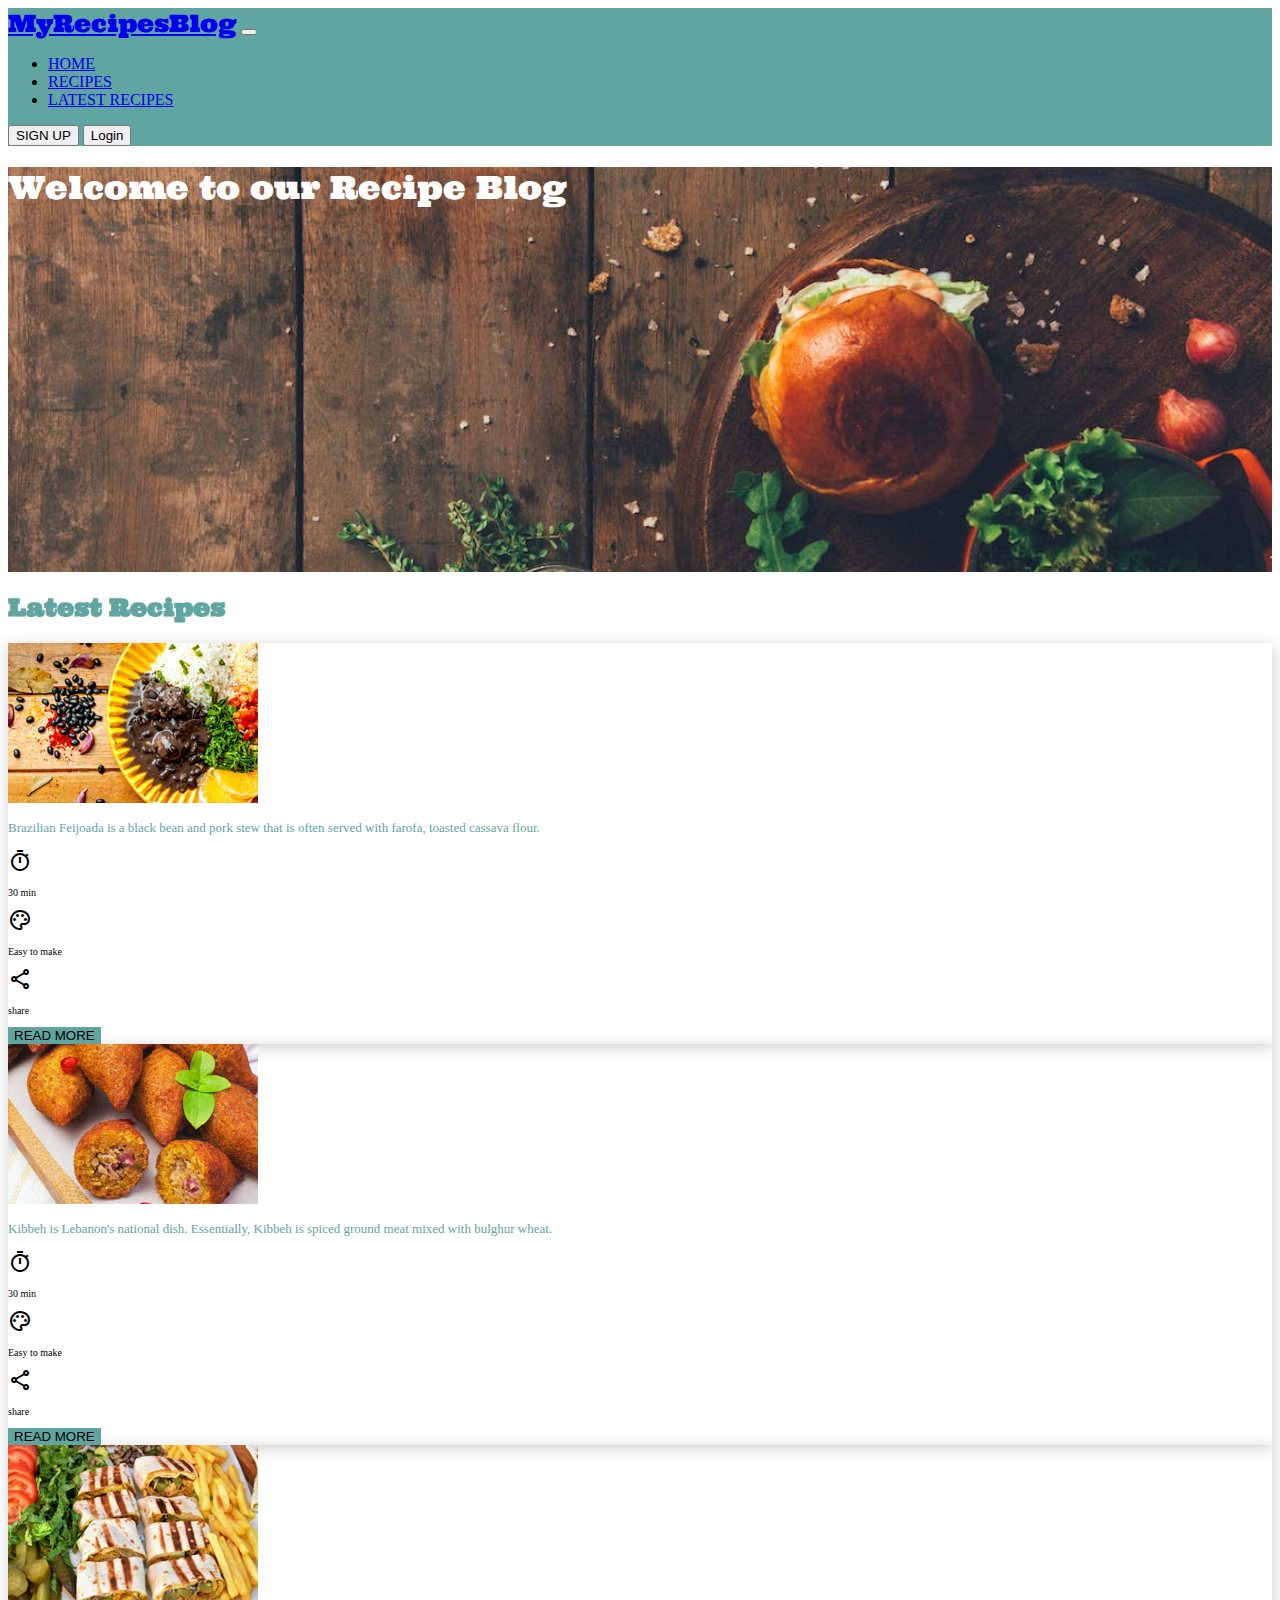
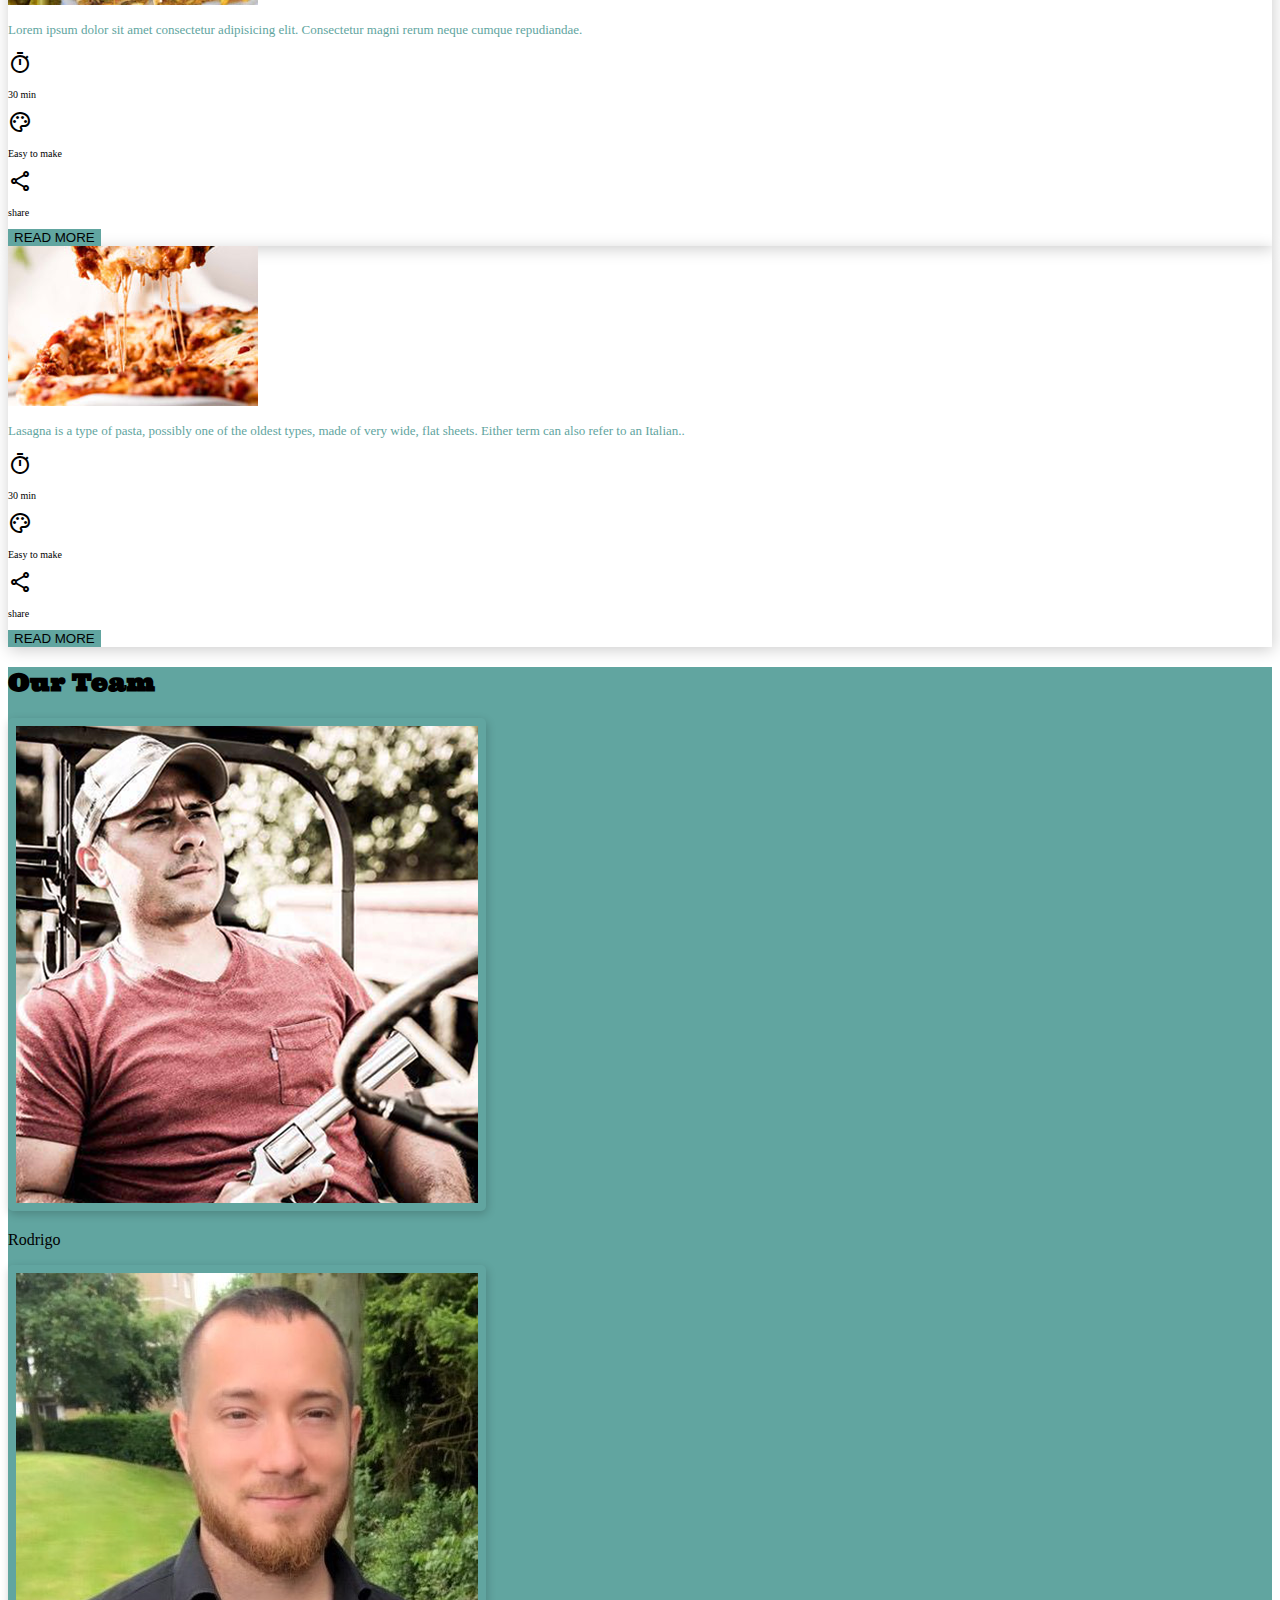
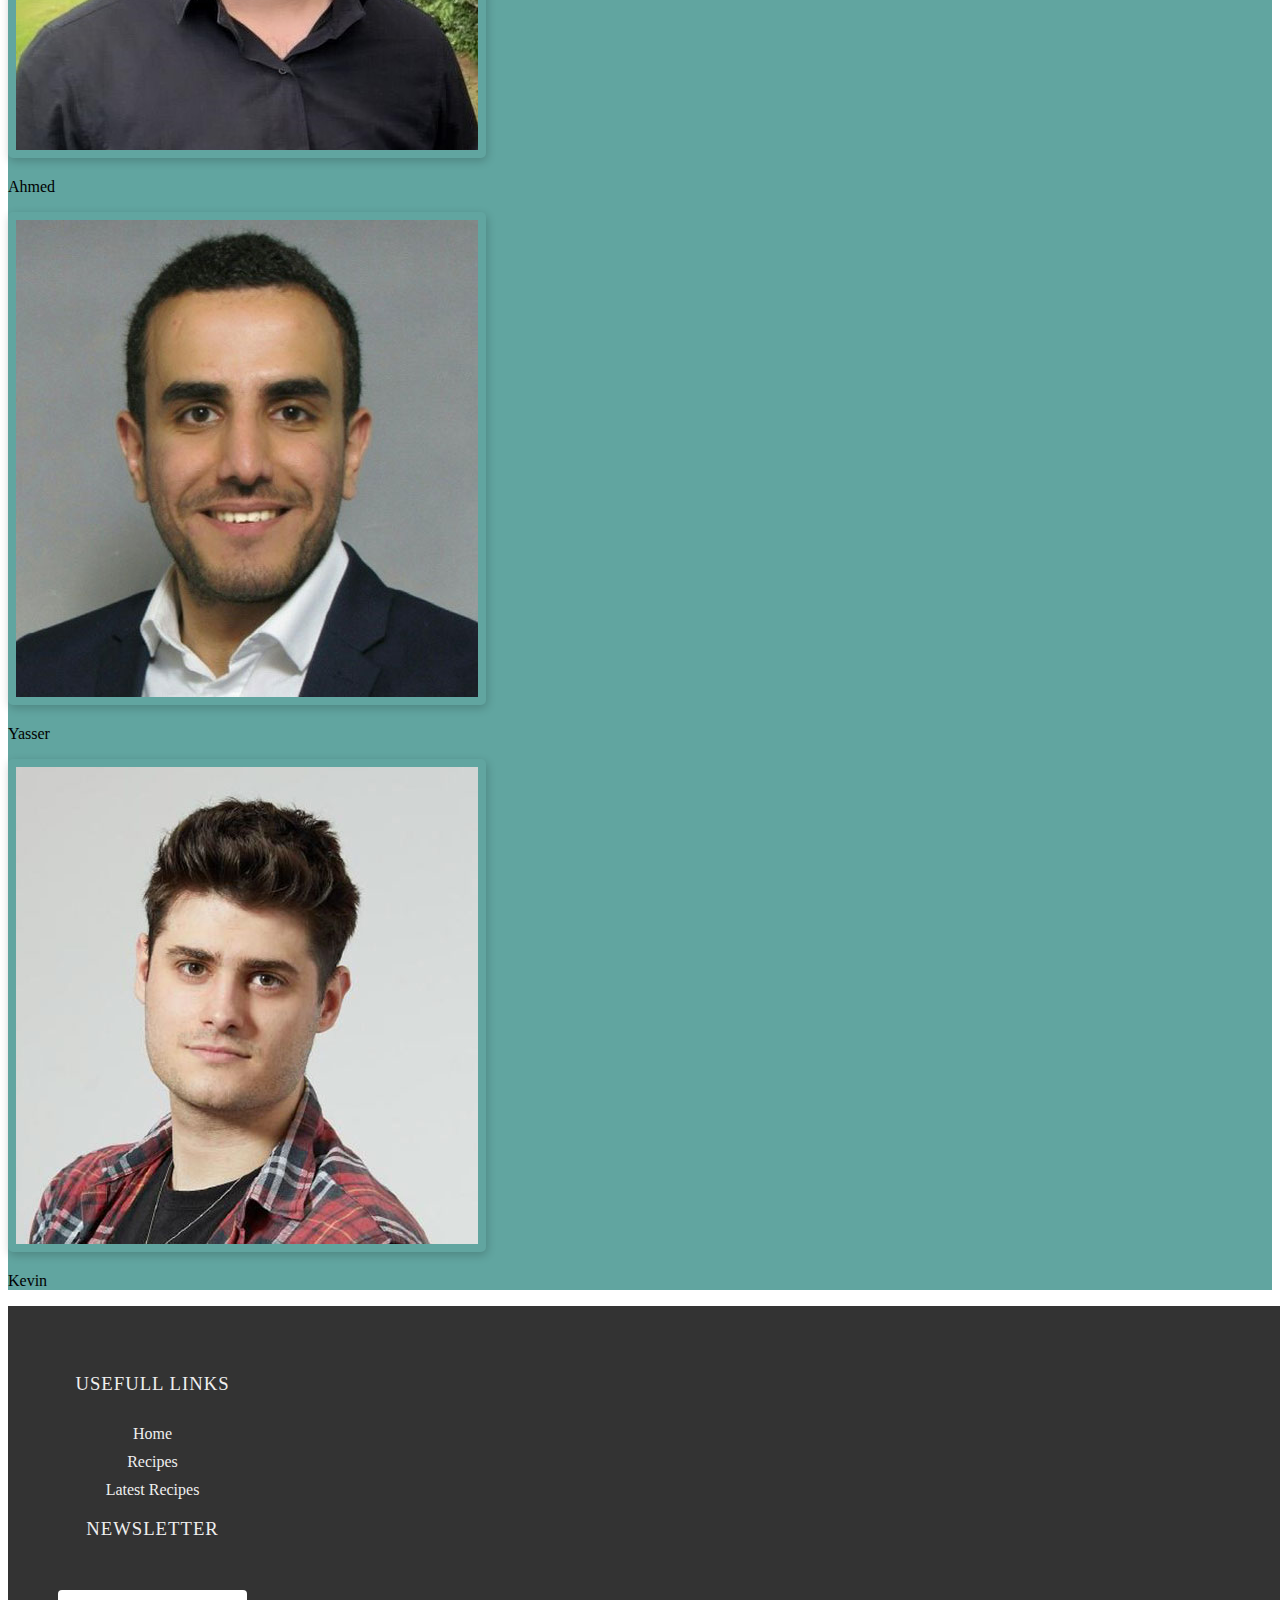
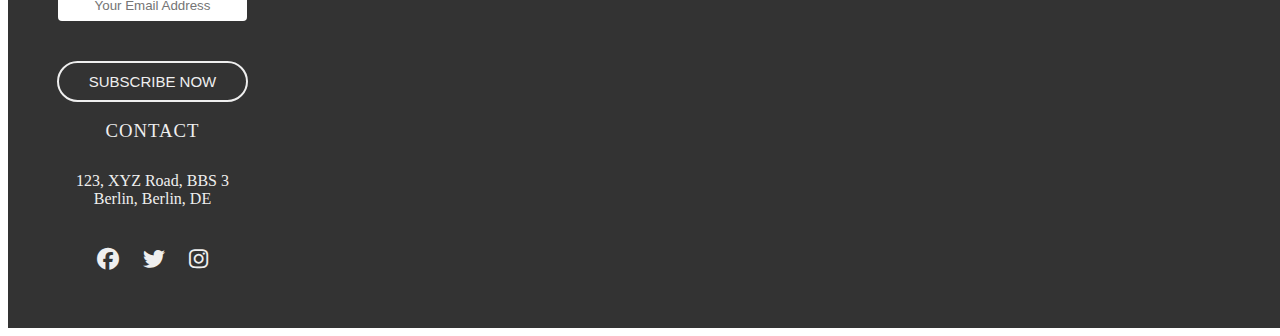
<file: index.html>
<!DOCTYPE html>
<html lang="en">
  <head>
    <meta charset="UTF-8" />
    <meta http-equiv="X-UA-Compatible" content="IE=edge" />
    <meta name="viewport" content="width=device-width, initial-scale=1.0" />
    <link rel="stylesheet" href="https://cdnjs.cloudflare.com/ajax/libs/font-awesome/6.2.1/css/all.min.css">
    <link
      href="https://cdn.jsdelivr.net/npm/bootstrap@5.3.0-alpha1/dist/css/bootstrap.min.css"
      rel="stylesheet"
      integrity="sha384-GLhlTQ8iRABdZLl6O3oVMWSktQOp6b7In1Zl3/Jr59b6EGGoI1aFkw7cmDA6j6gD"
      crossorigin="anonymous"
    />
    <link
      rel="stylesheet"
      href="https://fonts.googleapis.com/css2?family=Material+Symbols+Outlined:opsz,wght,FILL,GRAD@20..48,100..700,0..1,-50..200"
    />
    <link rel="stylesheet" href="style.css" />
    <title>Cook Book Group 4</title>
  </head>
  <body>
    <header id="header">
      <nav class="navbar navbar-expand-lg bg-secondary navbar-dark">
        <div class="container">
          <a class="navbar-brand" href="index.html">MyRecipesBlog</a>
          <button
            class="navbar-toggler"
            type="button"
            data-bs-toggle="collapse"
            data-bs-target="#navbarSupportedContent"
            aria-controls="navbarSupportedContent"
            aria-expanded="false"
            aria-label="Toggle navigation"
          >
            <span class="navbar-toggler-icon"></span>
          </button>
          <div
            class="collapse justify-content-center navbar-collapse navbar-center"
            id="navbarSupportedContent"
          >
            <ul class="navbar-nav justify-content-center mb-2 mb-lg-0">
              <li class="nav-item">
                <a class="nav-link active" aria-current="page" href="index.html"
                  >Home</a
                >
              </li>
              <li class="nav-item">
                <a class="nav-link" href="recipe-01.html">Recipes</a>
              </li>

              <li class="nav-item">
                <a class="nav-link" href="#latest-recipes">Latest Recipes</a>
              </li>
            </ul>
          </div>
          <div class="nabarend">
            <button class="btn btn-light">SIGN UP</button>
            <button class="btn btn-primary">Login</button>
          </div>
        </div>
      </nav>
    </header>

    <section id="hero" class="d-flex justify-content-center align-items-center">
      <h1>Welcome to our Recipe Blog</h1>
    </section>

    <!--Latest Recipes-->
    <!--Card1-->
    <section id="latest-recipes" class="mt-5 mb-5">
      <div class="container">
        <div class="row">
          <h2 class="h2 section2Color fonts-logo-titles">Latest Recipes</h2>
        </div>
        <div class="row d-flex justify-content-center">
          <!-- Col 1 starts -->
          <div class="col-lg-3 col-md-6 col-sm-10 col-xs-12">
            <div class="card">
              <img
                src="./images/feijoada-small.jpg"
                class="img-fluid"
                alt="..."
              />
              <div class="middle">
                <div class="text">Feijoada</div>
              </div>
              <div class="card-body">
                <p
                  class="card-text text-sm-start section2p"
                  style="font-size: small"
                >
                  Brazilian Feijoada is a black bean and pork stew that is often
                  served with farofa, toasted cassava flour.
                </p>
              </div>
              <div class="container text-center">
                <div class="row grid gap-3">
                  <div class="col p-2 g-col-6">
                    <span class="material-symbols-outlined"> timer </span>
                    <p class="card-text fw-bold" style="font-size: x-small">
                      30 min
                    </p>
                  </div>
                  <div class="col p-2 g-col-6">
                    <span class="material-symbols-outlined"> palette </span>
                    <p class="card-text fw-bold" style="font-size: x-small">
                      Easy to make
                    </p>
                  </div>
                  <div class="col p-2 g-col-6">
                    <span class="material-symbols-outlined">
                      <a href="#" class="share_card"> share</a>
                    </span>
                    <p class="card-text fw-bold" style="font-size: x-small">
                      share
                    </p>
                  </div>
                </div>
                <div
                  class="card-body d-grid gap-2 d-md-flex justify-content-md-end"
                >
                  <button
                    type="button"
                    class="btn btn-success"
                    onclick="window.location.href='recipe-01.html';"
                  >
                    READ MORE
                  </button>
                </div>
              </div>
            </div>
          </div>
          <!-- col 2 starts -->
          <div class="col-lg-3 col-md-6 col-sm-10 col-xs-12">
            <!--card2-->
            <div class="card">
              <img src="./images/kibbeh-small.jpg" class="img-fluid" alt="..." />
              <div class="middle">
                <div class="text">Lebanese Kibbeh</div>
              </div>
              <div class="card-body">
                <p
                  class="card-text text-start section2p"
                  style="font-size: small"
                >
                  Kibbeh is Lebanon's national dish. Essentially, Kibbeh is
                  spiced ground meat mixed with bulghur wheat.
                </p>
              </div>
              <div class="container text-center">
                <div class="row grid gap-3">
                  <div class="col p-2 g-col-6">
                    <span class="material-symbols-outlined"> timer </span>
                    <p class="card-text fw-bold" style="font-size: x-small">
                      30 min
                    </p>
                  </div>
                  <div class="col p-2 g-col-6">
                    <span class="material-symbols-outlined"> palette </span>
                    <p class="card-text fw-bold" style="font-size: x-small">
                      Easy to make
                    </p>
                  </div>
                  <div class="col p-2 g-col-6">
                    <span class="material-symbols-outlined"
                      ><a href="#" class="share_card"> share</a></span
                    >
                    <p class="card-text fw-bold" style="font-size: x-small">
                      share
                    </p>
                  </div>
                </div>
                <div
                  class="card-body d-grid gap-2 d-md-flex justify-content-md-end"
                >
                  <button
                    type="button"
                    class="btn btn-success"
                    onclick="window.location.href='recipe-02.html';"
                  >
                    READ MORE
                  </button>
                </div>
              </div>
            </div>
          </div>
          <!-- Col 3 starts -->
          <div class="col-lg-3 col-md-6 col-sm-10 col-xs-12">
            <!--card3-->
            <div class="card">
              <img src="./images/yasser-food.jpg" class="img-fluid" alt="..." />
              <div class="middle">
                <div class="text">Shawarma</div>
              </div>
              <div class="card-body">
                <p
                  class="card-text text-start section2p"
                  style="font-size: small"
                >
                  Lorem ipsum dolor sit amet consectetur adipisicing elit.
                  Consectetur magni rerum neque cumque repudiandae.
                </p>
              </div>
              <div class="container text-center">
                <div class="row grid gap-3">
                  <div class="col p-2 g-col-6">
                    <span class="material-symbols-outlined"> timer </span>
                    <p class="card-text fw-bold" style="font-size: x-small">
                      30 min
                    </p>
                  </div>
                  <div class="col p-2 g-col-6">
                    <span class="material-symbols-outlined"> palette </span>
                    <p class="card-text fw-bold" style="font-size: x-small">
                      Easy to make
                    </p>
                  </div>
                  <div class="col p-2 g-col-6">
                    <span class="material-symbols-outlined"
                      ><a href="#" class="share_card"> share</a>
                    </span>
                    <p class="card-text fw-bold" style="font-size: x-small">
                      share
                    </p>
                  </div>
                </div>
                <div
                  class="card-body d-grid gap-2 d-md-flex justify-content-md-end"
                >
                  <button
                    type="button"
                    class="btn btn-success"
                    onclick="window.location.href='recipe-03.html';"
                  >
                    READ MORE
                  </button>
                </div>
              </div>
            </div>
          </div>
          <!-- Col 4 starts -->
          <div class="col-lg-3 col-md-6 col-sm-10 col-xs-12">
            <!--card4-->
            <div class="card">
              <img src="./images/lasagna.jpg" class="img-fluid" alt="..." />
              <div class="middle">
                <div class="text">Lasagna</div>
              </div>
              <div class="card-body">
                <p
                  class="card-text text-start section2p"
                  style="font-size: small"
                >
                Lasagna is a type of pasta, possibly one of the oldest types,
                made of very wide, flat sheets. Either term can also refer to an Italian..
                                           </p>
              </div>
              <div class="container text-center">
                <div class="row grid gap-3">
                  <div class="col p-2 g-col-6">
                    <span class="material-symbols-outlined"> timer </span>
                    <p class="card-text fw-bold" style="font-size: x-small">
                      30 min
                    </p>
                  </div>
                  <div class="col p-2 g-col-6">
                    <span class="material-symbols-outlined"> palette </span>
                    <p class="card-text fw-bold" style="font-size: x-small">
                      Easy to make
                    </p>
                  </div>
                  <div class="col p-2 g-col-6">
                    <span class="material-symbols-outlined">
                      <a href="#" class="share_card"> share</a>
                    </span>
                    <p class="card-text fw-bold" style="font-size: x-small">
                      share
                    </p>
                  </div>
                </div>
                <div
                  class="card-body d-grid gap-2 d-md-flex justify-content-md-end"
                >
                  <button
                    type="button"
                    class="btn btn-success"
                    onclick="window.location.href='recipe-04.html';"
                  >
                    READ MORE
                  </button>
                </div>
              </div>
            </div>
          </div>
        </div>
      </div>
    </section>

    <section id="team" class="bg-secondary p-5">
      <div class="container">
        <h2 class="h2 text-white fonts-logo-titles mb-3">Our Team</h2>
        <div class="row text-center">
          <div class="col-lg-3 gap-3 col-sm-12">
            <img src="images/rodrigo.png" alt="Rodrigo" class="img-fluid" />
            <p class="text-white fw-bold mt-3">Rodrigo</p>
          </div>
          <div class="col-lg-3 gap-3 col-sm-12">
            <img src="images/img2.jpg" alt="Ahmed" class="img-fluid" />
            <p class="text-white fw-bold mt-3">Ahmed</p>
          </div>
          <div class="col-lg-3 gap-3 col-sm-12">
            <img src="images/yasser-thumb.jpg" alt="Yasser" class="img-fluid" />
            <p class="text-white fw-bold mt-3">Yasser</p>
          </div>
          <div class="col-lg-3 gap-3 col-sm-12">
            <img src="images/kevin-ceka.jpg" alt="Kevin" class="img-fluid" />
            <p class="text-white fw-bold mt-3">Kevin</p>
          </div>
        </div>
      </div>
    </section>
    <div class="footer">
      <div class="container">
        <div class="row">
          <div class="col-lg-4 col-sm-12 usefull-links">
            <h3>USEFULL LINKS</h3>
            <a href="index.html">Home</a>
            <a href="recipe-01.html">Recipes</a>
            <a href="#latest-recipes">Latest Recipes</a>
          </div>

          <div class="col-lg-4 col-sm-12">
            <h3>NEWSLETTER</h3>
            <form>
              <input type="email" placeholder="Your Email Address" required>
              <br>
              <button type="submit">SUBSCRIBE NOW</button>
            </form>
          </div>
          <div class="col-lg-4 col-sm-12">
            <h3>CONTACT</h3>
            <p>123, XYZ Road, BBS 3<br>Berlin, Berlin, DE</p>
            <div class= "social-icons">
              <i class="fa-brands fa-facebook"></i>
              <i class="fa-brands fa-twitter"></i>
              <i class="fa-brands fa-instagram"></i>
            <div>
            </div>
        </div>
      </div>
    </div>


    <script
      src="https://cdn.jsdelivr.net/npm/bootstrap@5.3.0-alpha1/dist/js/bootstrap.bundle.min.js"
      integrity="sha384-w76AqPfDkMBDXo30jS1Sgez6pr3x5MlQ1ZAGC+nuZB+EYdgRZgiwxhTBTkF7CXvN"
      crossorigin="anonymous"
    ></script>
    <script src="app.js"></script>








  </body>
</html>
</file>
<file: style.css>
@import url("https://fonts.googleapis.com/css2?family=Roboto:wght@100;300;900&family=Ultra&display=swap");

.fonts-regular {
  font-family: "Roboto", sans-serif;
}

.fonts-logo-titles {
  font-family: "Ultra", serif;
}
/* section2*/
:root {
  --bs-success-head: #61a5a0;
  --bs-success-text: #61a5a0;
}
.section2Color {
  color: var(--bs-success-head);
}
.section2p {
  color: var(--bs-success-text);
  font-weight: 500;
}
.section2Margin {
  margin: 30px 310px;
}

.card-img-top {
  transition: 0.5s ease;
  height: 250px;
  backface-visibility: hidden;
}
.middle {
  transition: 0.5s ease;
  opacity: 0;
  position: absolute;
  top: 38%;
  left: 31%;
  transform: translate(-50%, -50%);
  -ms-transform: translate(-50%, -50%);
  text-align: center;
}

.card {
  box-shadow: 1px 3px 15px rgba(0, 0, 0, 0.2);
}

.card:hover .image {
  opacity: 0.3;
}

.card:hover .middle {
  opacity: 1;
  cursor: pointer;
}

.text {
  color: white;
  font-family: "Roboto", sans-serif;
  font-weight: bolder;
  font-size: larger;
  text-shadow: 1px 3px 5px rgba(0, 0, 0, 0.8);
}
/* nav*/
.bg-secondary {
  background-color: #61a5a0 !important;
}

.navbar-brand {
  font-family: "Ultra", serif;
  font-weight: 400;
  font-size: 1.5rem;
}

.nav-item {
  text-transform: uppercase;
}

aside .nav-item a {
  display: flex;
  align-items: center;
  color: #61a5a0;
}

aside .nav-item a.active {
  display: flex;
  align-items: center;
  color: #fff;
  background: #61a5a0;
}

aside .nav-item a:hover,
aside .nav-item a:active {
  display: flex;
  align-items: center;
  color: #fff;
  background: #61a5a0;
}

.is-text-green {
  color: #61a5a0;
}

#header {
  position: relative;
}

#header.is-scrolled {
  z-index: 99;
  position: fixed;
  top: -60px;
  left: 0;
  width: 100%;
  box-shadow: 1px 3px 15px rgba(0, 0, 0, 0.2);
  animation-name: navbar-slide;
  animation-duration: 1s;
  animation-fill-mode: forwards;
}

@keyframes navbar-slide {
  from {
    top: -60px;
  }
  to {
    top: 0px;
  }
}

#hero {
  background: url(./images/food-blog-bg.jpeg);
  mask-repeat: no-repeat;
  background-size: cover;
  background-position: center center;
  height: 45vh;
}

#hero h1 {
  color: white;
  font-family: "Ultra", serif;
  font-weight: 400;
  font-size: 2rem;
}

.img-recipe {
  height: 400px;
  width: 500px;
}

.img-adv {
  margin-top: 80%;
}
.share_card {
  text-decoration: none;
  list-style: none;
  color: black;
}
/*-- for Mobile version --*/
@media (max-width: 600px) {
  .section2Margin {
    margin: 20px 45px;
  }
  .card {
    display: flex;
    margin-bottom: 20px;
  }
  #hero h1 {
    color: white;
    font-family: "Ultra", serif;
    font-weight: 400;
    font-size: 1.25rem;
  }

  #navigation-sidebar {
    display: none;
  }
  .h2 {
    font-size: small;
  }
  .img-adv {
    display: none;
  }

  .section2p {
    font-weight: 400;
    text-align: justify;
  }
}
@media (max-width: 1024px) {
  .section2Margin {
    margin: 20px 100px;
  }
  .d-sm-flex {
    display: flex;
    flex-wrap: wrap;
  }

  #hero h1 {
    color: white;
    font-family: "Ultra", serif;
    font-weight: 400;
    font-size: 1.25rem;
  }

  .card {
    margin-bottom: 20px;
  }
}

@media only screen and (max-width: 767px) {
  .h2 {
    text-align: center;
  }
}
.footer {
  width: 100%;
  padding: 3rem;
  background: #333;
  color: #efefef;
  display: flex;
}
.footer div {
  text-align: center;
}
.col-2 {
  flex-grow: 2;
}
.footer div h3 {
  font-weight: 300;
  margin-bottom: 30px;
  letter-spacing: 1px;
}
.usefull-links a {
  display: block;
  text-decoration: none;
  color: #efefef;
  margin-bottom: 10px;
}
form input {
  width: 90%;
  height: 45;
  border-radius: 4px;
  text-align: center;
  margin-top: 20px;
  margin-bottom: 40px;
  padding: 0.5rem;
  outline: none;
  border: none;
}
form button {
  background: transparent;
  border: 2px solid #efefef;
  color: #efefef;
  border-radius: 30px;
  padding: 10px 30px;
  font-size: 15px;
  cursor: pointer;
  transition: background 0.7s, color 1s;
}

form button:hover,
form button:active,
form button:focus {
  background: white;
  color: #61a5a0;
}

.social-icons {
  margin-top: 30px;
}
.social-icons i {
  font-size: 22px;
  margin: 10px;
  cursor: pointer;
}

.btn-success {
  background-color: #61a5a0;
  border: 0px;
}

#team .img-fluid {
  padding: 0.5rem;
  border-radius: 5px;
  box-shadow: 1px 3px 10px rgba(0, 0, 0, 0.2);
}
</file>
